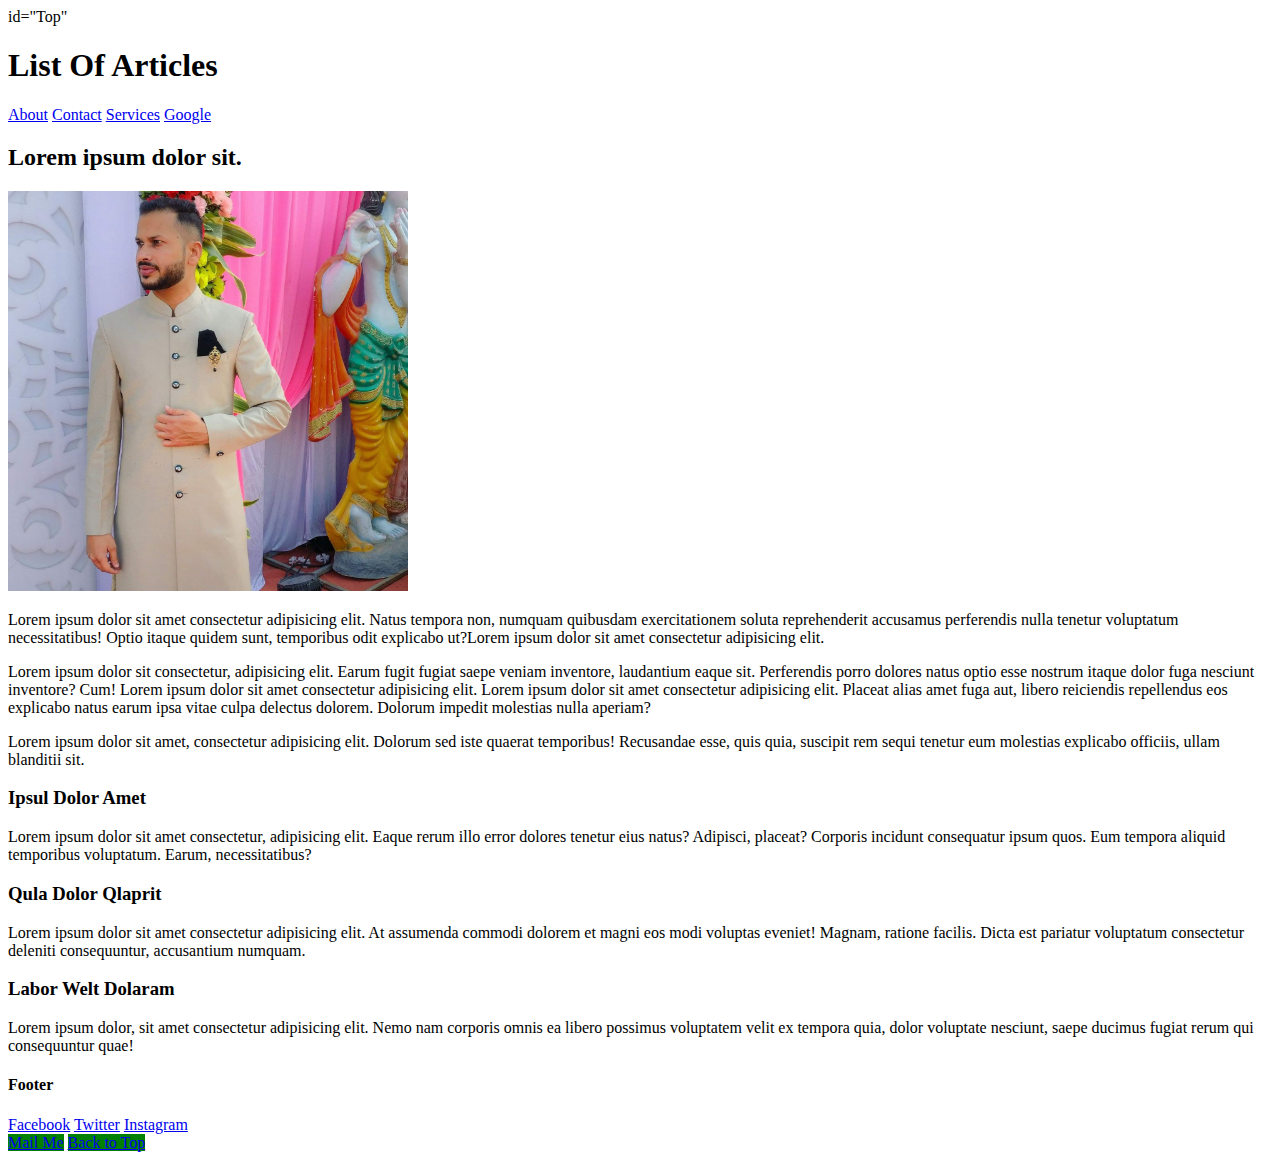
<file: block-BHaaak/index.html>
<!-- 
### Create a website having 3 separate pages.

#### TODO 💻:

1. Create a website having 3 separate pages.
2. Each page must be connected.
3. Each page must have the same structure. But the content can be different. The sample structure of a page has been shown below.
4. There must be different images on each page.
5. For the link use both relative path and absolute path depending upon the type of link.
6. In the footer, we have some social media links also, connect each media link to your profile page.
7. For mail me link in the footer, connect it to a mail. The mail must have a subject and body part also.
8. Back to top button must take to the top of the page once clicked.

---

![alt text](https://raw.githubusercontent.com/suraj122/AC-STYLE-images/master/html-css/ex-1.png)

---

- use appropriate semantic tags and keep the nesting and indentation clean.
- All the absolute must open in a new window. -->
<!DOCTYPE html>
<html lang="en">
<head>
    <meta charset="UTF-8">
    <meta http-equiv="X-UA-Compatible" content="IE=edge">
    <meta name="viewport" content="width=device-width, initial-scale=1.0">
    <title>Asignment Level 1</title>
    <link rel="stylesheet" href="style.css">
</head>
<body> id="Top" 
    <Header><h1>List Of Articles</h1>
    <nav><a href="About.html">About</a>
        <a href="Contact.html">Contact</a>
        <a href="Service.html">Services</a>
        <a href="https://www.google.com/" target="blank">Google</a>
    </nav>
</Header>
<main>
<section>
    <header>
        <h2>Lorem ipsum dolor sit.</h2>
    <img src="rcc.jpg" alt="Rahul" width="400" height="400">
    </header>
    <p>Lorem ipsum dolor sit amet consectetur adipisicing elit. Natus tempora non, numquam quibusdam exercitationem soluta reprehenderit accusamus perferendis nulla tenetur voluptatum necessitatibus! Optio itaque quidem sunt, temporibus odit explicabo ut?Lorem ipsum dolor sit amet consectetur adipisicing elit.</p>
    <p>Lorem ipsum dolor sit consectetur, adipisicing elit. Earum fugit fugiat saepe veniam inventore, laudantium eaque sit. Perferendis porro dolores natus optio esse nostrum itaque dolor fuga nesciunt inventore? Cum! Lorem ipsum dolor sit amet consectetur adipisicing elit. Lorem ipsum dolor sit amet consectetur adipisicing elit. Placeat alias amet fuga aut, libero reiciendis repellendus eos explicabo natus earum ipsa vitae culpa delectus dolorem. Dolorum impedit molestias nulla aperiam?</p>
    <p>Lorem ipsum dolor sit amet, consectetur adipisicing elit. Dolorum sed iste quaerat temporibus! Recusandae esse, quis quia, suscipit rem sequi tenetur eum molestias explicabo officiis, ullam blanditii sit.</p>      
</section>
<section>
    <article>
        <h3>Ipsul Dolor Amet</h3>
        <p>Lorem ipsum dolor sit amet consectetur, adipisicing elit. Eaque rerum illo error dolores tenetur eius natus? Adipisci, placeat? Corporis incidunt consequatur ipsum quos. Eum tempora aliquid temporibus voluptatum. Earum, necessitatibus?</p>
    </article>
    <article>
        <h3>Qula Dolor Qlaprit</h3>
        <p>Lorem ipsum dolor sit amet consectetur adipisicing elit. At assumenda commodi dolorem et magni eos modi voluptas eveniet! Magnam, ratione facilis. Dicta est pariatur voluptatum consectetur deleniti consequuntur, accusantium numquam.</p>
    </article>
    <article>
        <h3>Labor Welt Dolaram</h3>
        <p>Lorem ipsum dolor, sit amet consectetur adipisicing elit. Nemo nam corporis omnis ea libero possimus voluptatem velit ex tempora quia, dolor voluptate nesciunt, saepe ducimus fugiat rerum qui consequuntur quae!</p>
    </article>
</section>
</main> 
<footer>
    <h4>Footer</h4>
    <nav>
<a href="#" target="blank">Facebook</a>
<a href="#"target="blank">Twitter</a>
<a href="#"target="blank">Instagram</a>
    </nav>
    <a href="mailto:rahulchaudhar3@gmail.com?Subject=Reaching Out&body=How are you doing?" class="btn">Mail Me</a>
    <a href="#top" class="btn">Back to Top</a>
</footer> 
</body>
</html>
</file>
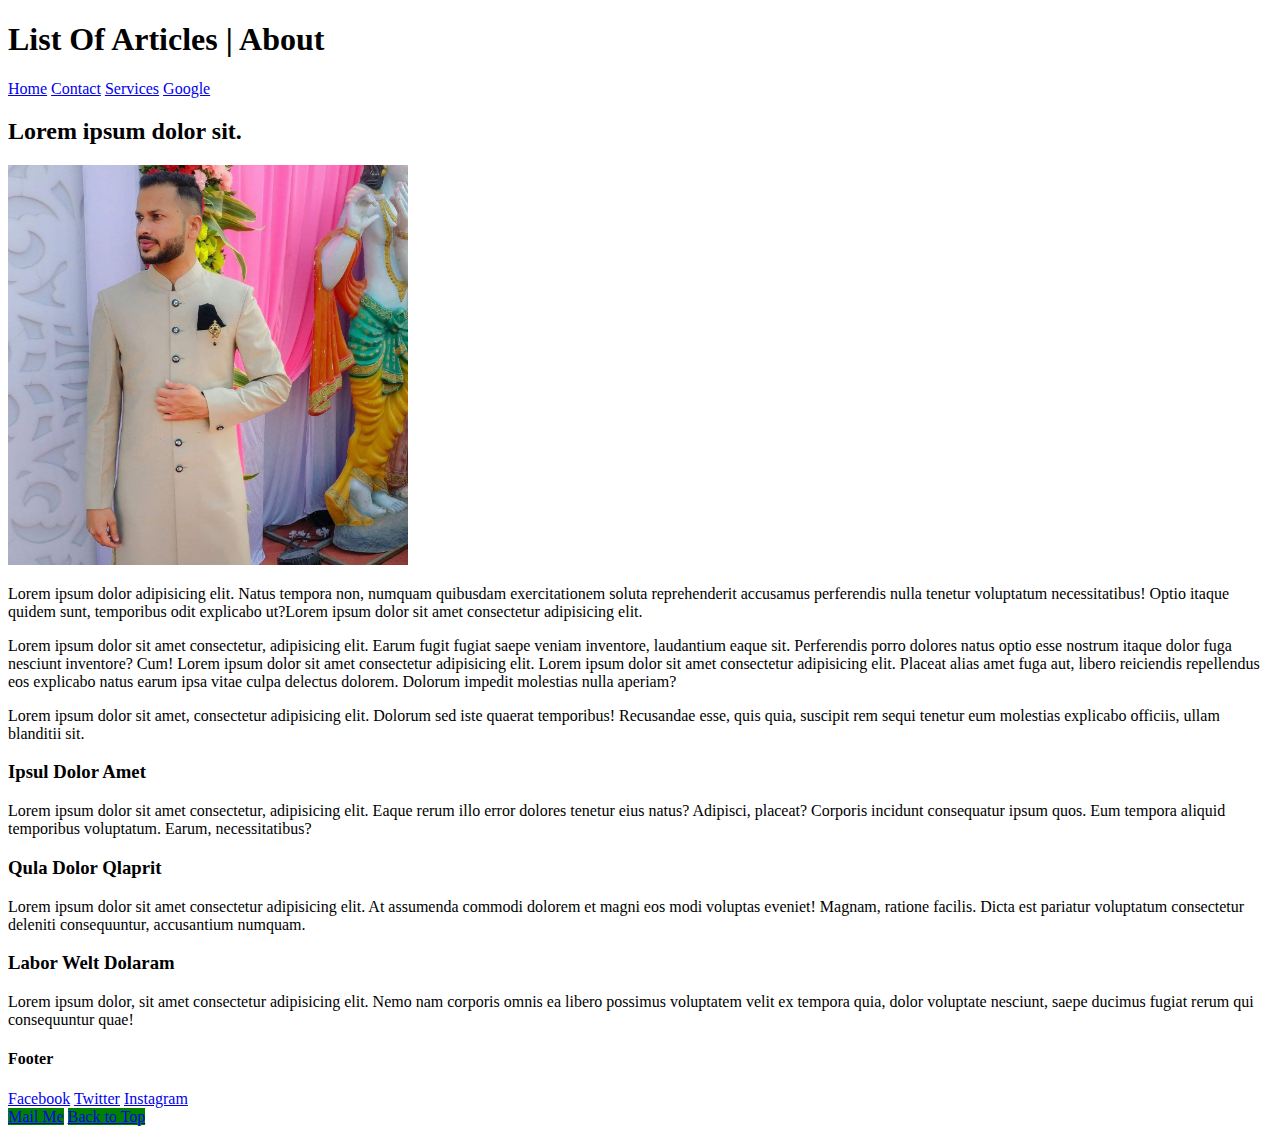
<file: block-BHaaak/About.html>
<!DOCTYPE html>
<html lang="en">
<head>
    <meta charset="UTF-8">
    <meta http-equiv="X-UA-Compatible" content="IE=edge">
    <meta name="viewport" content="width=device-width, initial-scale=1.0">
    <title>Asignment Level 1</title>
    <link rel="stylesheet" href="style.css">
</head>
<body>
    <Header><h1>List Of Articles | About</h1>
    <nav><a href="index.html">Home</a>
        <a href="Contact.html">Contact</a>
        <a href="Service.html">Services</a>
        <a href="https://www.google.com/" target="blank">Google</a>
    </nav>
</Header> 
<main>
    <section>
        <header>
            <h2>Lorem ipsum dolor sit.</h2>
        <img src="rcc.jpg" alt="Rahul" width="400" height="400">
        </header>
        <p>Lorem ipsum dolor adipisicing elit. Natus tempora non, numquam quibusdam exercitationem soluta reprehenderit accusamus perferendis nulla tenetur voluptatum necessitatibus! Optio itaque quidem sunt, temporibus odit explicabo ut?Lorem ipsum dolor sit amet consectetur adipisicing elit.</p>
        <p>Lorem ipsum dolor sit amet consectetur, adipisicing elit. Earum fugit fugiat saepe veniam inventore, laudantium eaque sit. Perferendis porro dolores natus optio esse nostrum itaque dolor fuga nesciunt inventore? Cum! Lorem ipsum dolor sit amet consectetur adipisicing elit. Lorem ipsum dolor sit amet consectetur adipisicing elit. Placeat alias amet fuga aut, libero reiciendis repellendus eos explicabo natus earum ipsa vitae culpa delectus dolorem. Dolorum impedit molestias nulla aperiam?</p>
        <p>Lorem ipsum dolor sit amet, consectetur adipisicing elit. Dolorum sed iste quaerat temporibus! Recusandae esse, quis quia, suscipit rem sequi tenetur eum molestias explicabo officiis, ullam blanditii sit.</p>      
    </section>
    <section>
        <article>
            <h3>Ipsul Dolor Amet</h3>
            <p>Lorem ipsum dolor sit amet consectetur, adipisicing elit. Eaque rerum illo error dolores tenetur eius natus? Adipisci, placeat? Corporis incidunt consequatur ipsum quos. Eum tempora aliquid temporibus voluptatum. Earum, necessitatibus?</p>
        </article>
        <article>
            <h3>Qula Dolor Qlaprit</h3>
            <p>Lorem ipsum dolor sit amet consectetur adipisicing elit. At assumenda commodi dolorem et magni eos modi voluptas eveniet! Magnam, ratione facilis. Dicta est pariatur voluptatum consectetur deleniti consequuntur, accusantium numquam.</p>
        </article>
        <article>
            <h3>Labor Welt Dolaram</h3>
            <p>Lorem ipsum dolor, sit amet consectetur adipisicing elit. Nemo nam corporis omnis ea libero possimus voluptatem velit ex tempora quia, dolor voluptate nesciunt, saepe ducimus fugiat rerum qui consequuntur quae!</p>
        </article>
    </section>
    </main> 
    <footer>
        <h4>Footer</h4>
        <nav>
    <a href="#" target="blank">Facebook</a>
    <a href="#"target="blank">Twitter</a>
    <a href="#"target="blank">Instagram</a>
        </nav>
        <a href="mailto:rahulchaudhar3@gmail.com?Subject=Reaching Out&body=How are you doing?" class="btn">Mail Me</a>
        <a href="#top" class="btn">Back to Top</a>
    </footer> 
</body>
</html>
</file>
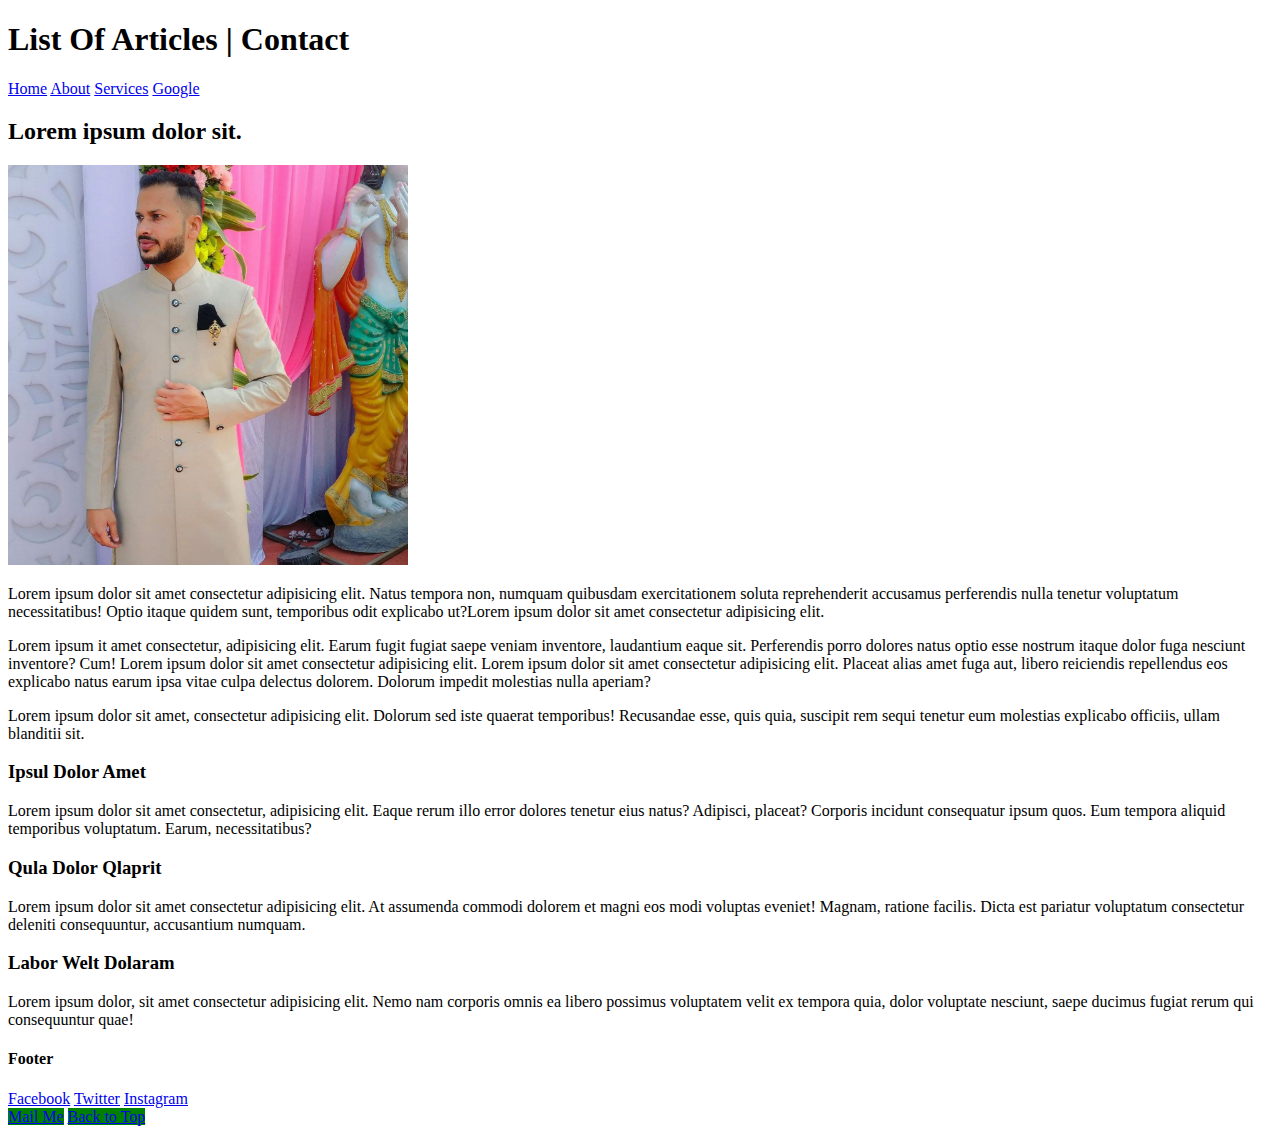
<file: block-BHaaak/Contact.html>
<!DOCTYPE html>
<html lang="en">
<head>
    <meta charset="UTF-8">
    <meta http-equiv="X-UA-Compatible" content="IE=edge">
    <meta name="viewport" content="width=device-width, initial-scale=1.0">
    <title>Asignment Level 1</title>
    <link rel="stylesheet" href="style.css">
</head>
<body>
    <Header><h1>List Of Articles | Contact</h1>
    <nav><a href="index.html">Home</a>
        <a href="About.html">About</a>
        <a href="Service.html">Services</a>
        <a href="https://www.google.com/" target="blank">Google</a>
    </nav>
</Header>
<main>
    <section>
        <header>
            <h2>Lorem ipsum dolor sit.</h2>
        <img src="rcc.jpg" alt="Rahul" width="400" height="400">
        </header>
        <p>Lorem ipsum dolor sit amet consectetur adipisicing elit. Natus tempora non, numquam quibusdam exercitationem soluta reprehenderit accusamus perferendis nulla tenetur voluptatum necessitatibus! Optio itaque quidem sunt, temporibus odit explicabo ut?Lorem ipsum dolor sit amet consectetur adipisicing elit.</p>
        <p>Lorem ipsum it amet consectetur, adipisicing elit. Earum fugit fugiat saepe veniam inventore, laudantium eaque sit. Perferendis porro dolores natus optio esse nostrum itaque dolor fuga nesciunt inventore? Cum! Lorem ipsum dolor sit amet consectetur adipisicing elit. Lorem ipsum dolor sit amet consectetur adipisicing elit. Placeat alias amet fuga aut, libero reiciendis repellendus eos explicabo natus earum ipsa vitae culpa delectus dolorem. Dolorum impedit molestias nulla aperiam?</p>
        <p>Lorem ipsum dolor sit amet, consectetur adipisicing elit. Dolorum sed iste quaerat temporibus! Recusandae esse, quis quia, suscipit rem sequi tenetur eum molestias explicabo officiis, ullam blanditii sit.</p>      
    </section>
    <section>
        <article>
            <h3>Ipsul Dolor Amet</h3>
            <p>Lorem ipsum dolor sit amet consectetur, adipisicing elit. Eaque rerum illo error dolores tenetur eius natus? Adipisci, placeat? Corporis incidunt consequatur ipsum quos. Eum tempora aliquid temporibus voluptatum. Earum, necessitatibus?</p>
        </article>
        <article>
            <h3>Qula Dolor Qlaprit</h3>
            <p>Lorem ipsum dolor sit amet consectetur adipisicing elit. At assumenda commodi dolorem et magni eos modi voluptas eveniet! Magnam, ratione facilis. Dicta est pariatur voluptatum consectetur deleniti consequuntur, accusantium numquam.</p>
        </article>
        <article>
            <h3>Labor Welt Dolaram</h3>
            <p>Lorem ipsum dolor, sit amet consectetur adipisicing elit. Nemo nam corporis omnis ea libero possimus voluptatem velit ex tempora quia, dolor voluptate nesciunt, saepe ducimus fugiat rerum qui consequuntur quae!</p>
        </article>
    </section>
    </main> 
    <footer>
        <h4>Footer</h4>
        <nav>
    <a href="#" target="blank">Facebook</a>
    <a href="#"target="blank">Twitter</a>
    <a href="#"target="blank">Instagram</a>
        </nav>
        <a href="mailto:rahulchaudhar3@gmail.com?Subject=Reaching Out&body=How are you doing?" class="btn">Mail Me</a>
        <a href="#top" class="btn">Back to Top</a>
    </footer>    
</body>
</html>
</file>
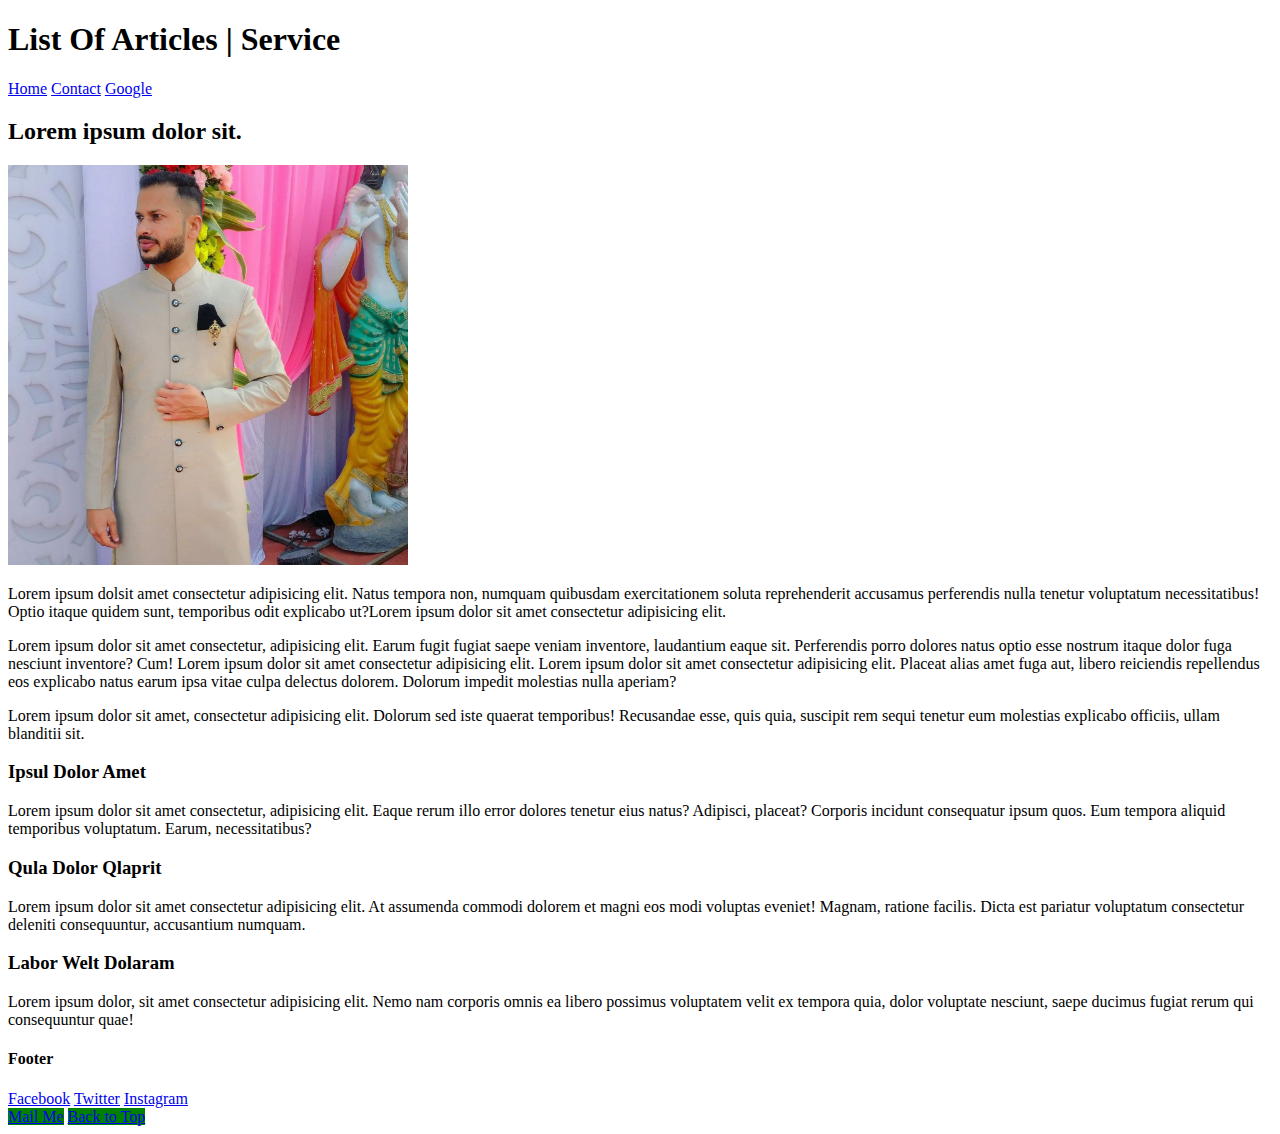
<file: block-BHaaak/Service.html>
<!DOCTYPE html>
<html lang="en">
<head>
    <meta charset="UTF-8">
    <meta http-equiv="X-UA-Compatible" content="IE=edge">
    <meta name="viewport" content="width=device-width, initial-scale=1.0">
    <title>Asignment Level 1</title>
    <link rel="stylesheet" href="style.css">
</head>
<body>
    <Header><h1>List Of Articles | Service</h1>
    <nav><a href="index.html">Home</a>
        <a href="About.html"About</a>
        <a href="Contact.html">Contact</a>
        <a href="https://www.google.com/" target="blank">Google</a>
    </nav>
</Header>
<main>
    <section>
        <header>
            <h2>Lorem ipsum dolor sit.</h2>
        <img src="rcc.jpg" alt="Rahul" width="400" height="400">
        </header>
        <p>Lorem ipsum dolsit amet consectetur adipisicing elit. Natus tempora non, numquam quibusdam exercitationem soluta reprehenderit accusamus perferendis nulla tenetur voluptatum necessitatibus! Optio itaque quidem sunt, temporibus odit explicabo ut?Lorem ipsum dolor sit amet consectetur adipisicing elit.</p>
        <p>Lorem ipsum dolor sit amet consectetur, adipisicing elit. Earum fugit fugiat saepe veniam inventore, laudantium eaque sit. Perferendis porro dolores natus optio esse nostrum itaque dolor fuga nesciunt inventore? Cum! Lorem ipsum dolor sit amet consectetur adipisicing elit. Lorem ipsum dolor sit amet consectetur adipisicing elit. Placeat alias amet fuga aut, libero reiciendis repellendus eos explicabo natus earum ipsa vitae culpa delectus dolorem. Dolorum impedit molestias nulla aperiam?</p>
        <p>Lorem ipsum dolor sit amet, consectetur adipisicing elit. Dolorum sed iste quaerat temporibus! Recusandae esse, quis quia, suscipit rem sequi tenetur eum molestias explicabo officiis, ullam blanditii sit.</p>      
    </section>
    <section>
        <article>
            <h3>Ipsul Dolor Amet</h3>
            <p>Lorem ipsum dolor sit amet consectetur, adipisicing elit. Eaque rerum illo error dolores tenetur eius natus? Adipisci, placeat? Corporis incidunt consequatur ipsum quos. Eum tempora aliquid temporibus voluptatum. Earum, necessitatibus?</p>
        </article>
        <article>
            <h3>Qula Dolor Qlaprit</h3>
            <p>Lorem ipsum dolor sit amet consectetur adipisicing elit. At assumenda commodi dolorem et magni eos modi voluptas eveniet! Magnam, ratione facilis. Dicta est pariatur voluptatum consectetur deleniti consequuntur, accusantium numquam.</p>
        </article>
        <article>
            <h3>Labor Welt Dolaram</h3>
            <p>Lorem ipsum dolor, sit amet consectetur adipisicing elit. Nemo nam corporis omnis ea libero possimus voluptatem velit ex tempora quia, dolor voluptate nesciunt, saepe ducimus fugiat rerum qui consequuntur quae!</p>
        </article>
    </section>
    </main> 
    <footer>
        <h4>Footer</h4>
        <nav>
    <a href="#" target="blank">Facebook</a>
    <a href="#"target="blank">Twitter</a>
    <a href="#"target="blank">Instagram</a>
        </nav>
        <a href="mailto:rahulchaudhar3@gmail.com?Subject=Reaching Out&body=How are you doing?" class="btn">Mail Me</a>
        <a href="#top" class="btn">Back to Top</a>
    </footer>     
</body>
</html>
</file>
<file: block-BHaaak/style.css>
.btn{
    background-color: green;
}
</file>
